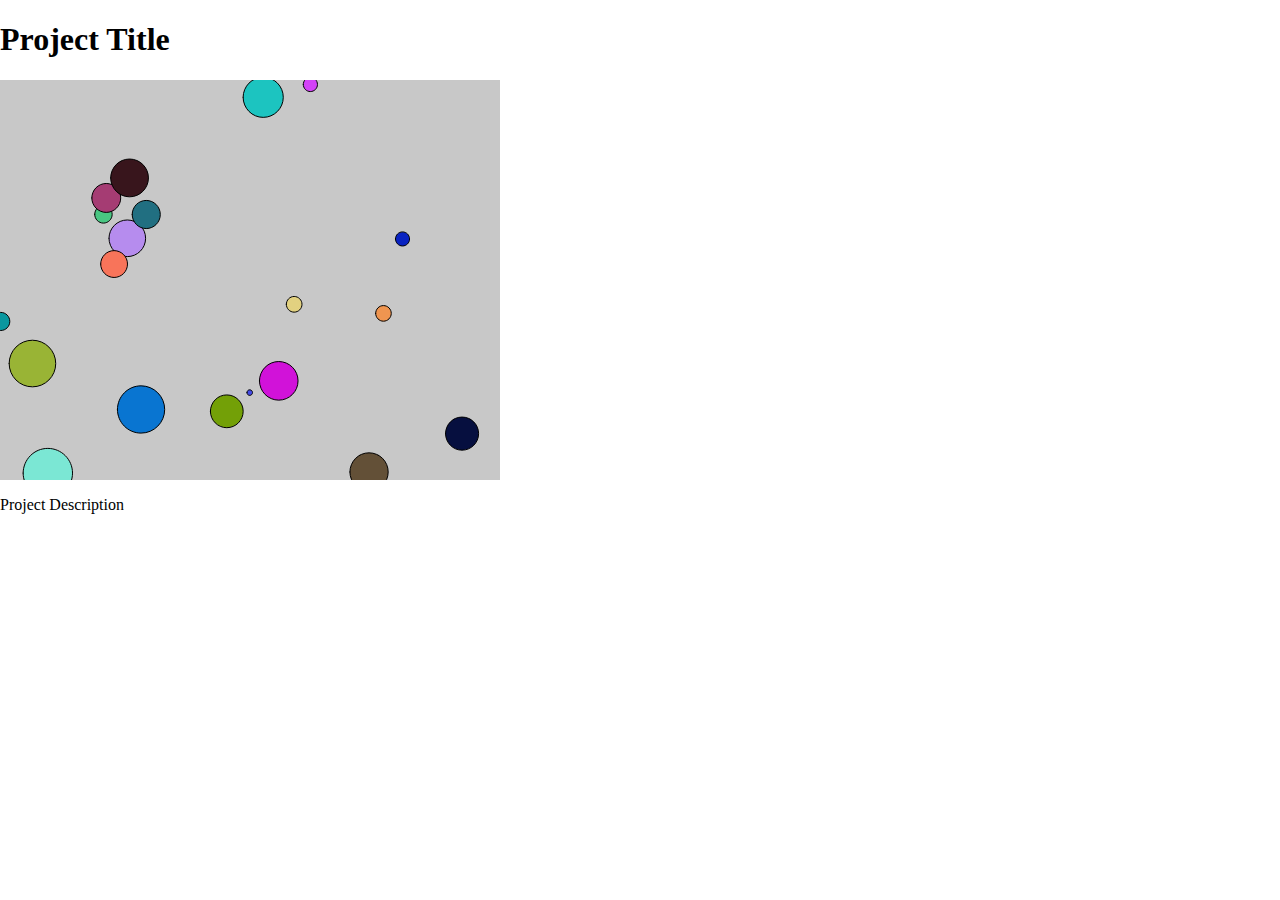
<file: OOP/index.html>
<!DOCTYPE html>
<html lang="en">

<head>
  <meta charset="utf-8" />
  <meta name="viewport" content="width=device-width, initial-scale=1.0">

  <title>CCLab Project</title>

  <link rel="stylesheet" type="text/css" href="style.css">

  <script src="libraries/p5.min.js"></script>
  <!-- Uncomment the line below if you use audio. -->
  <!-- <script src="libraries/p5.sound.min.js"></script> -->
</head>

<body>

  <h1>Project Title</h1>

  <!-- the following div will contain the p5 canvas. -->
  <div id="canvasContainer"></div>

  <p>Project Description</p>

  <!-- the script tag below should always be at the bottom, right before the closing body tag -->
  <script src="sketch.js"></script>
</body>

</html>
</file>
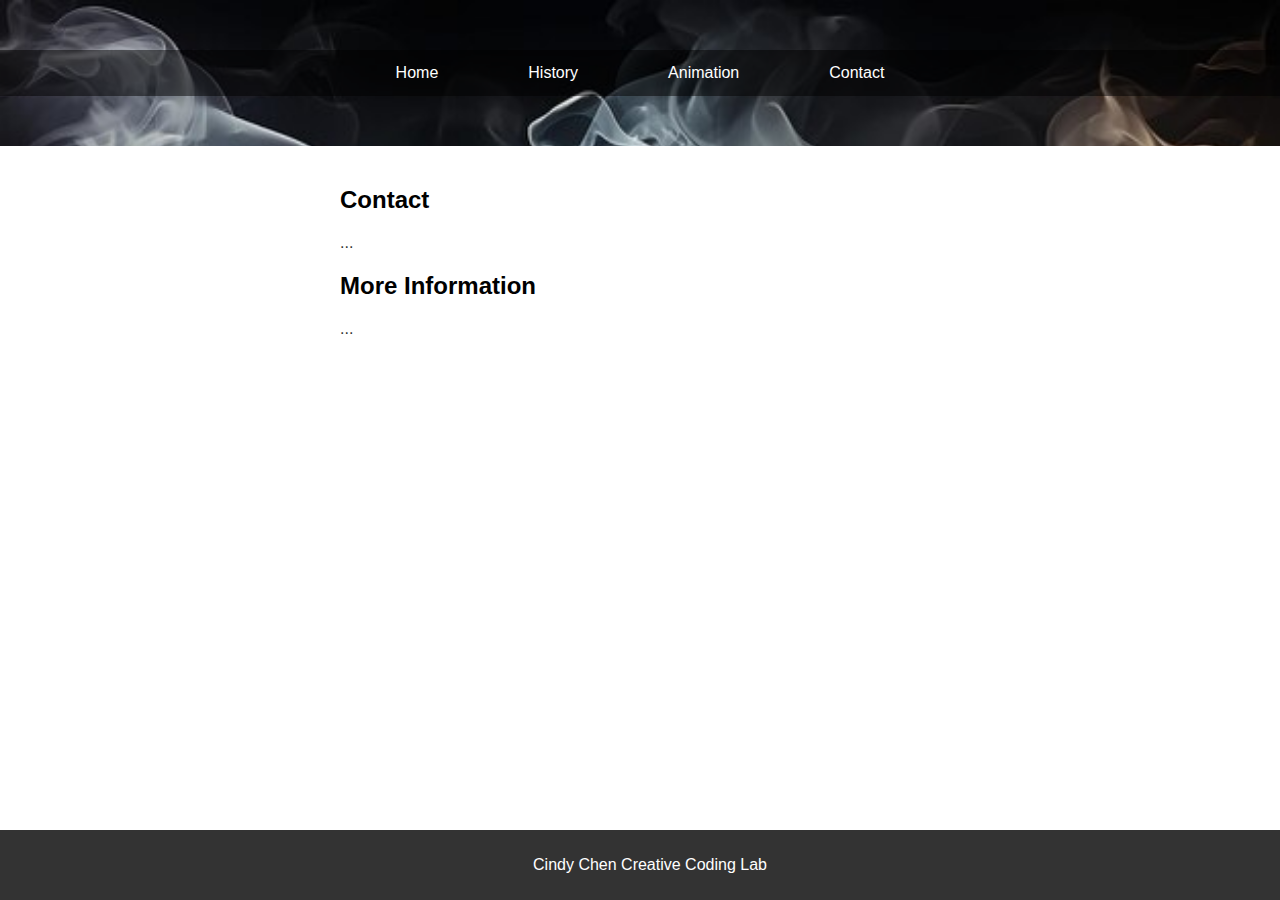
<file: Project B/contact.html>
<!DOCTYPE html>
<html lang="en">
<head>
    <meta charset="UTF-8">
    <meta name="viewport" content="width=device-width, initial-scale=1.0">
    <link rel="stylesheet" href="css/contact.css">
    <title>Documenting the Dangers of Smoking</title>
</head>

<body>
    <div class="header">
        <div class="navbar">
            <a href="home.html">Home</a>
            <a href="history.html">History</a>
            <a href="animation.html">Animation</a>
            <a href="contact.html">Contact</a>
        </div>
    </div>
    <div class="main-content">
        <div class="post-content">
        
            
            <!-- Start of new content -->
            <h2>Contact</h2>
            <p>...</p>
            
            <h2>More Information</h2>
            <p>...</p>
            <!-- End of new content -->
        </div>
        
    </div>
    <footer>
        <p>Cindy Chen Creative Coding Lab</p>
    </footer>
</body>
</html>
</file>
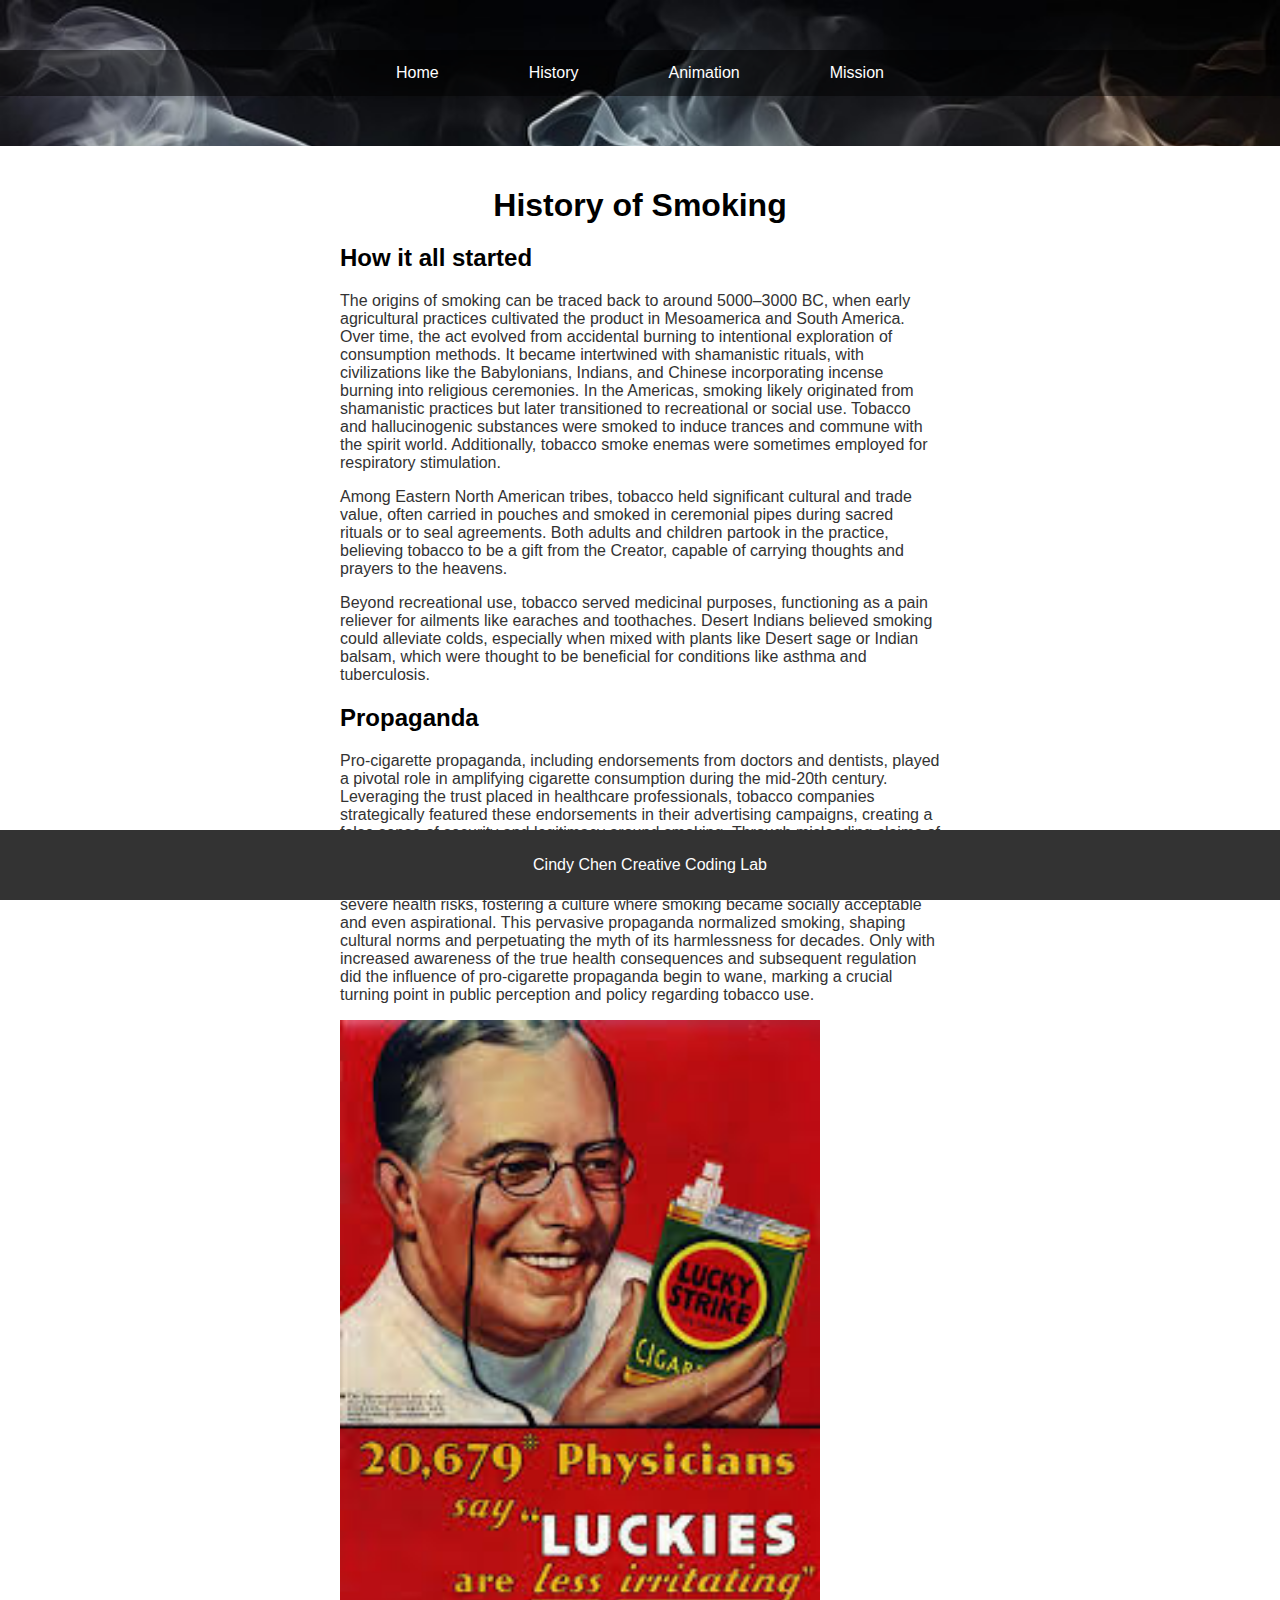
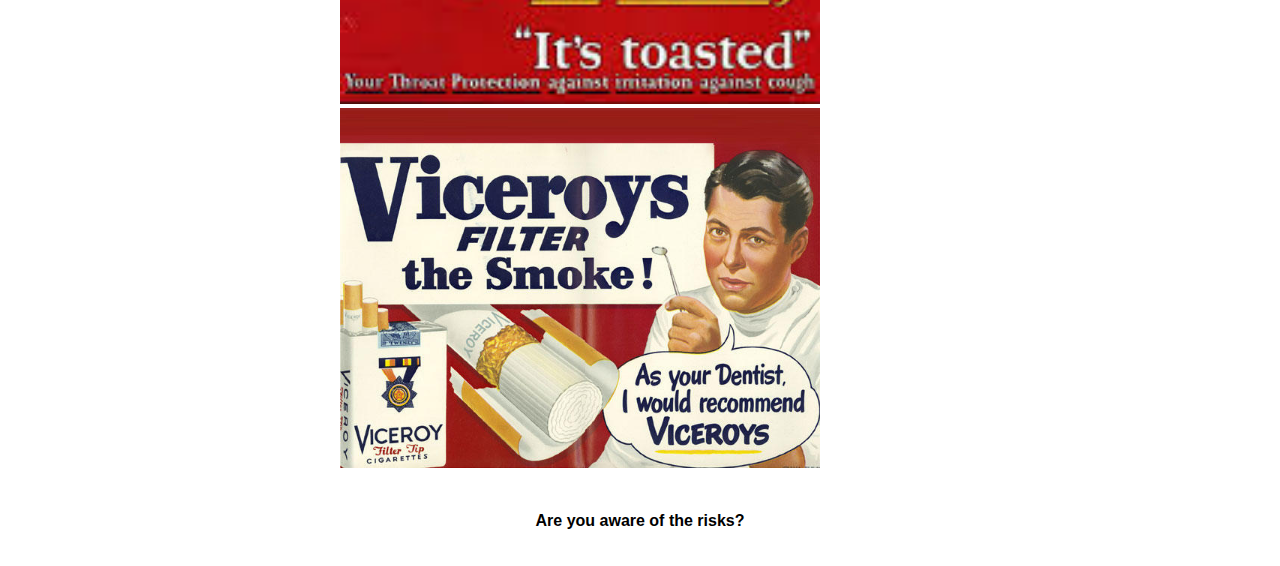
<file: Project B/history.html>
<!DOCTYPE html>
<html lang="en">
<head>
    <meta charset="UTF-8">
    <meta name="viewport" content="width=device-width, initial-scale=1.0">
    <link rel="stylesheet" href="css/history.css">
    <title>Documenting the Dangers of Smoking</title>
</head>

<body>
    <div class="header">
        <div class="navbar">
            <a href="home.html">Home</a>
            <a href="history.html">History</a>
            <a href="animation.html">Animation</a>
            <a href="mission.html">Mission</a>
        </div>
    </div>
    <div class="main-content">
        <h1 class="title">History of Smoking</h1>
        <div class="post-content">
        
            
            <!-- Start of new content -->
            <h2>How it all started</h2>
            <p>The origins of smoking can be traced back to around 5000–3000 BC, when early agricultural practices cultivated the product in Mesoamerica and South America. Over time, the act evolved from accidental burning to intentional exploration of consumption methods. It became intertwined with shamanistic rituals, with civilizations like the Babylonians, Indians, and Chinese incorporating incense burning into religious ceremonies. In the Americas, smoking likely originated from shamanistic practices but later transitioned to recreational or social use. Tobacco and hallucinogenic substances were smoked to induce trances and commune with the spirit world. Additionally, tobacco smoke enemas were sometimes employed for respiratory stimulation.</p>
            <p>Among Eastern North American tribes, tobacco held significant cultural and trade value, often carried in pouches and smoked in ceremonial pipes during sacred rituals or to seal agreements. Both adults and children partook in the practice, believing tobacco to be a gift from the Creator, capable of carrying thoughts and prayers to the heavens.</p>
            <p>Beyond recreational use, tobacco served medicinal purposes, functioning as a pain reliever for ailments like earaches and toothaches. Desert Indians believed smoking could alleviate colds, especially when mixed with plants like Desert sage or Indian balsam, which were thought to be beneficial for conditions like asthma and tuberculosis.</p>
            <h2>Propaganda</h2>
            <p>Pro-cigarette propaganda, including endorsements from doctors and dentists, played a pivotal role in amplifying cigarette consumption during the mid-20th century. Leveraging the trust placed in healthcare professionals, tobacco companies strategically featured these endorsements in their advertising campaigns, creating a false sense of security and legitimacy around smoking. Through misleading claims of health benefits and emotionally manipulative messaging, smoking was portrayed as glamorous and sophisticated, aligning it with desirable social traits. Crucially, tobacco companies suppressed and distorted scientific evidence linking smoking to severe health risks, fostering a culture where smoking became socially acceptable and even aspirational. This pervasive propaganda normalized smoking, shaping cultural norms and perpetuating the myth of its harmlessness for decades. Only with increased awareness of the true health consequences and subsequent regulation did the influence of pro-cigarette propaganda begin to wane, marking a crucial turning point in public perception and policy regarding tobacco use.</p>
            <img id="procig1" src="assets/procig1.png" alt="">
            <img id="procig2" src="assets/procig2.png" alt="">
            <!-- End of new content -->
        </div>
             <p class="question">Are you aware of the risks?</p>
        
    </div>
    <footer>
        <p>Cindy Chen Creative Coding Lab</p>
    </footer>
</body>
</html>
</file>
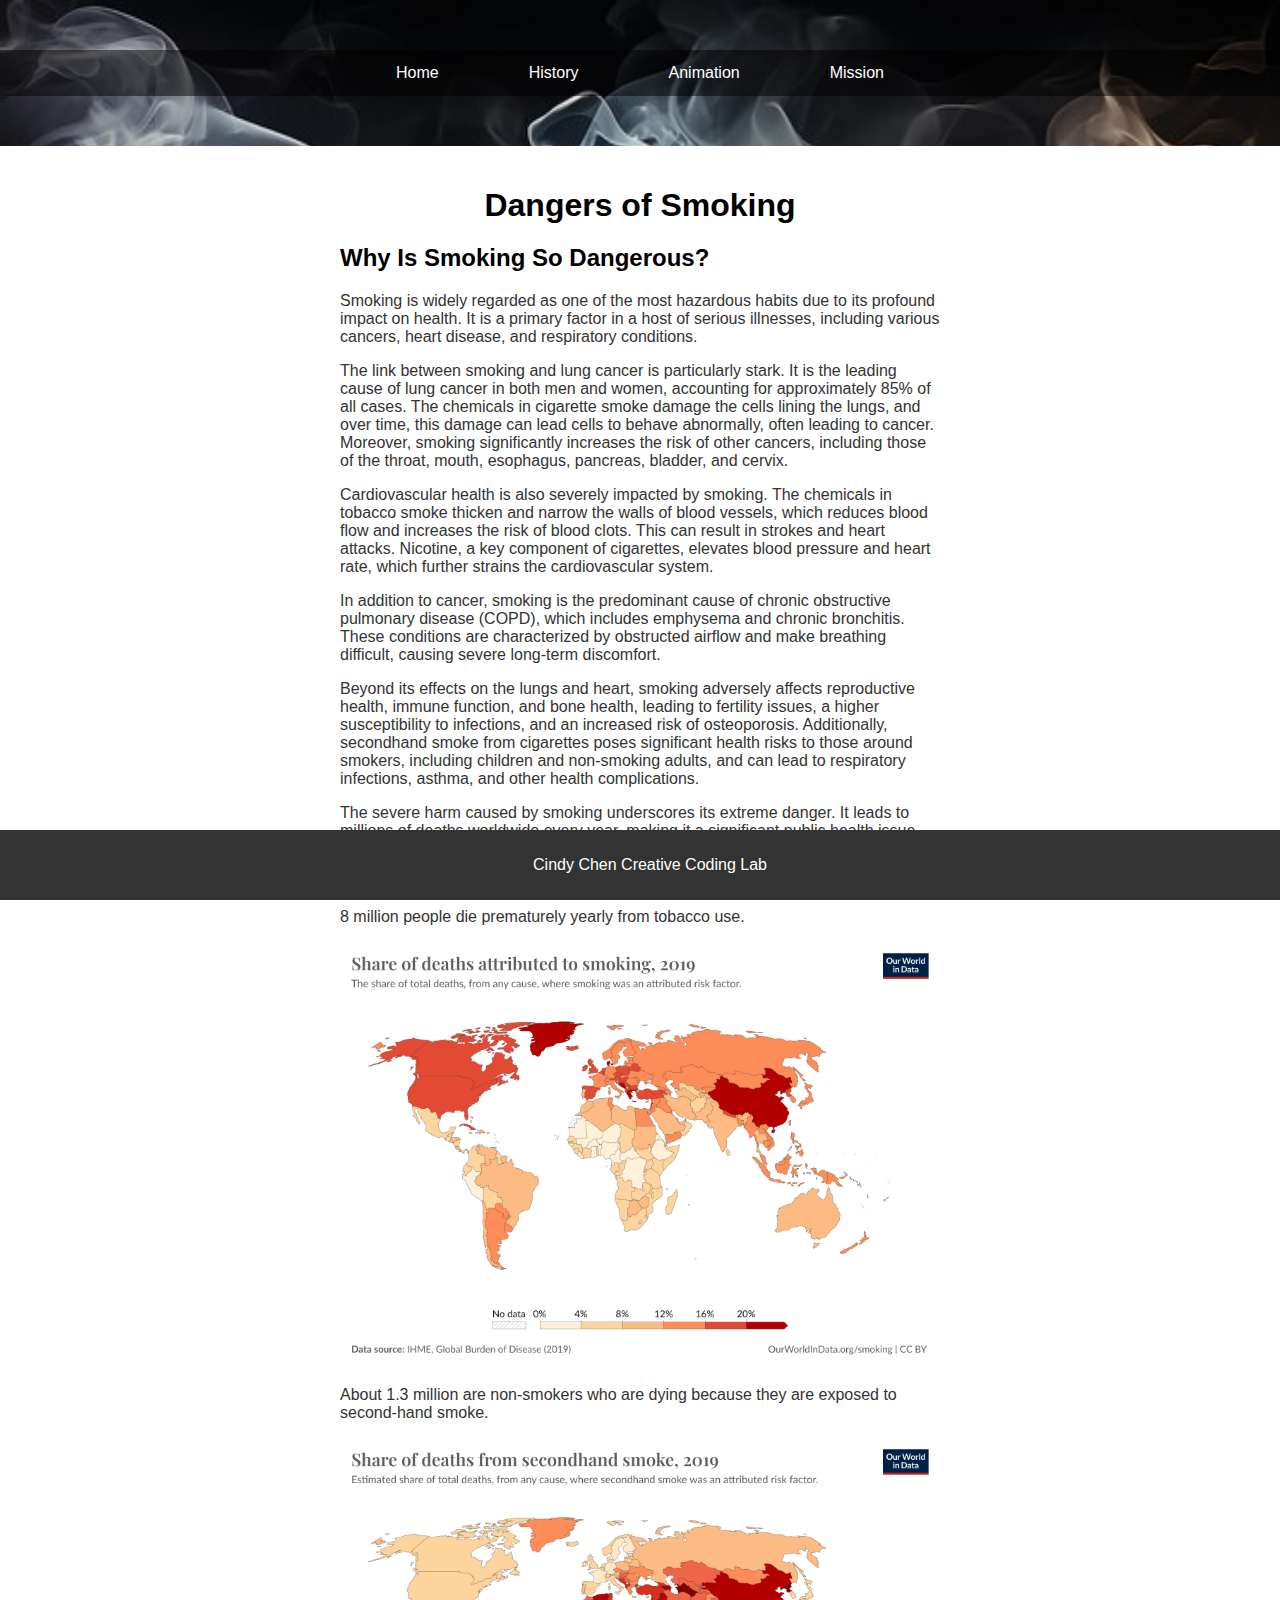
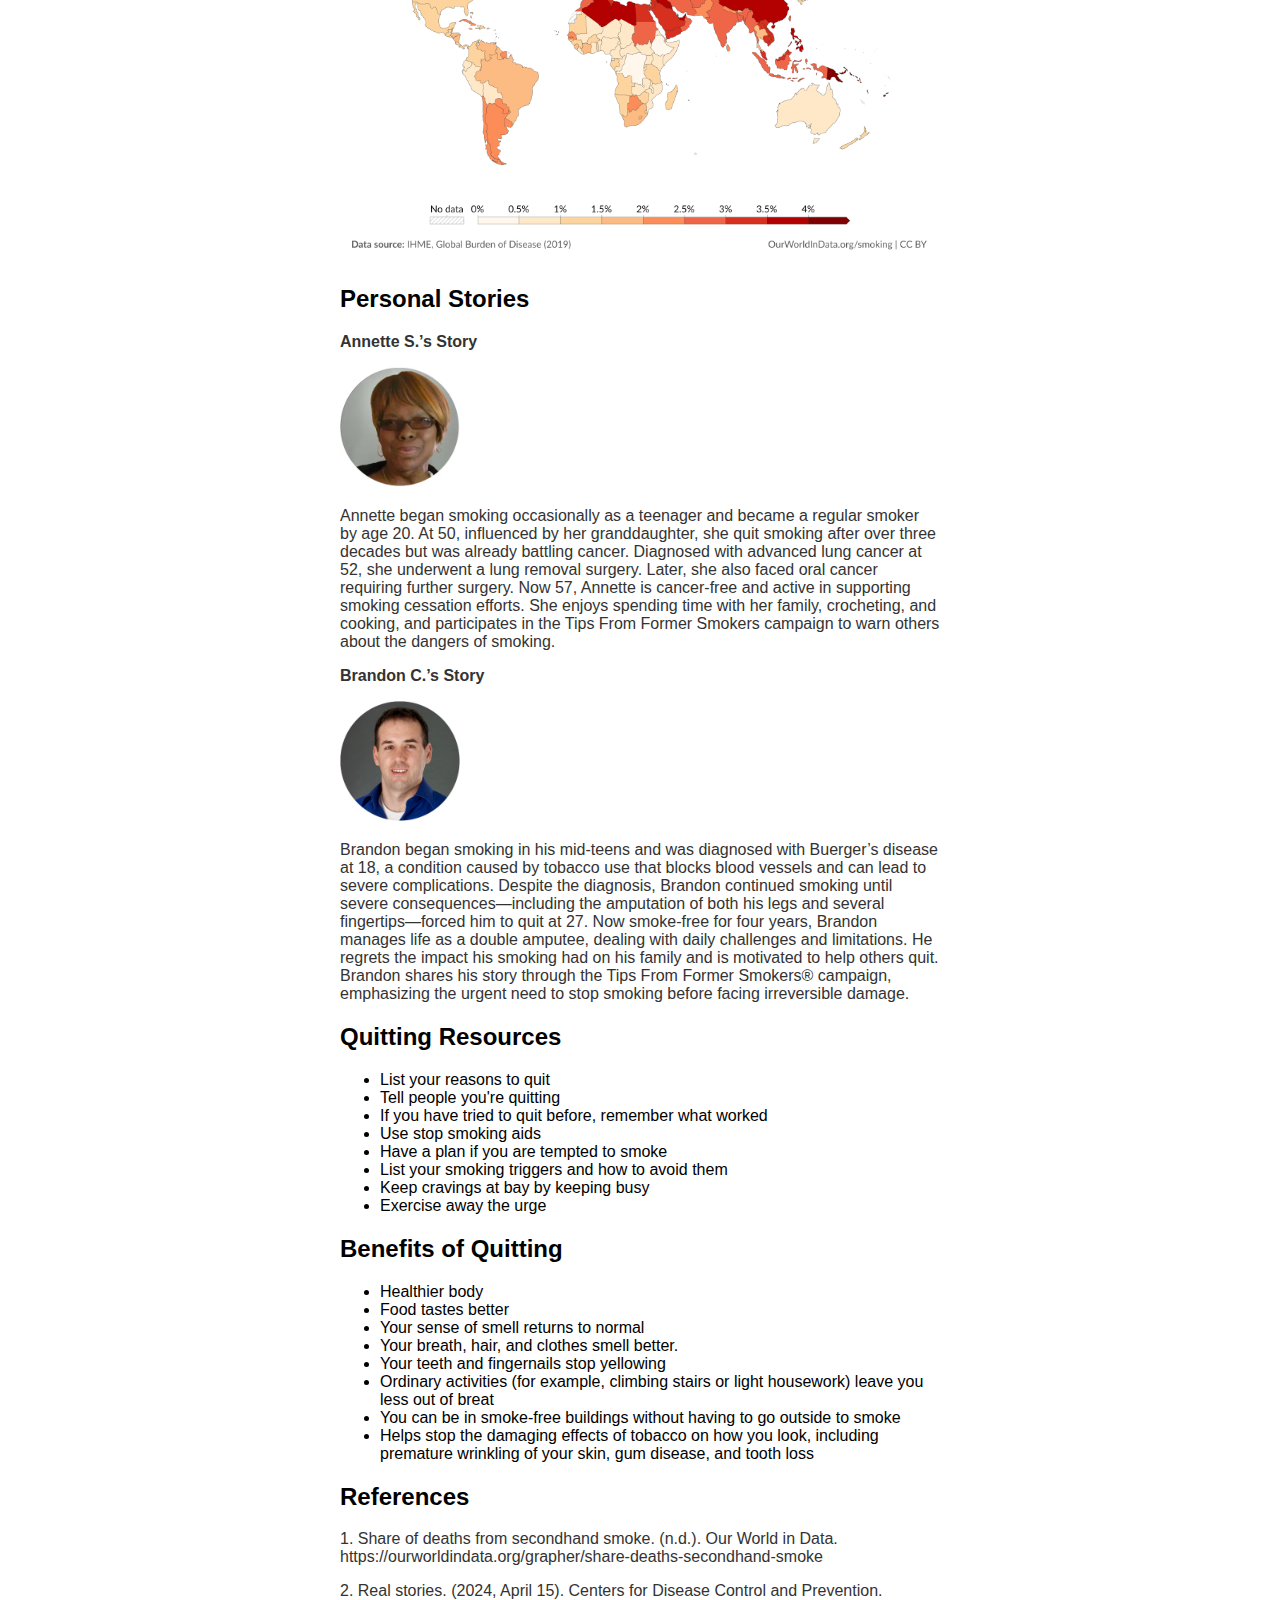
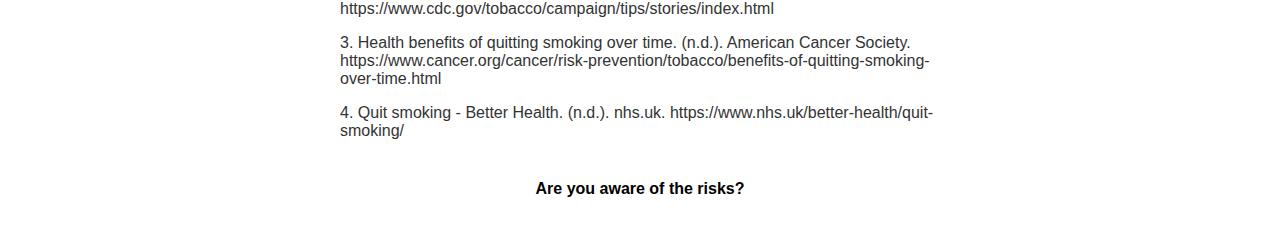
<file: Project B/home.html>
<!DOCTYPE html>
<html lang="en">
<head>
    <meta charset="UTF-8">
    <meta name="viewport" content="width=device-width, initial-scale=1.0">
    <link rel="stylesheet" href="css/style2.css">
    <title>Documenting the Dangers of Smoking</title>
</head>

<body>
    <div class="header">
        <div class="navbar">
            <a href="home.html">Home</a>
            <a href="history.html">History</a>
            <a href="animation.html">Animation</a>
            <a href="mission.html">Mission</a>
        </div>
    </div>
    <div class="main-content">
        <h1 class="title">Dangers of Smoking</h1>
        <div class="post-content">
        
            
            <!-- Start of new content -->
            <h2>Why Is Smoking So Dangerous?</h2>
            <p>Smoking is widely regarded as one of the most hazardous habits due to its profound impact on health. It is a primary factor in a host of serious illnesses, including various cancers, heart disease, and respiratory conditions.</p>
            <p>The link between smoking and lung cancer is particularly stark. It is the leading cause of lung cancer in both men and women, accounting for approximately 85% of all cases. The chemicals in cigarette smoke damage the cells lining the lungs, and over time, this damage can lead cells to behave abnormally, often leading to cancer. Moreover, smoking significantly increases the risk of other cancers, including those of the throat, mouth, esophagus, pancreas, bladder, and cervix.</p>
            <p>Cardiovascular health is also severely impacted by smoking. The chemicals in tobacco smoke thicken and narrow the walls of blood vessels, which reduces blood flow and increases the risk of blood clots. This can result in strokes and heart attacks. Nicotine, a key component of cigarettes, elevates blood pressure and heart rate, which further strains the cardiovascular system.</p>
            <p>In addition to cancer, smoking is the predominant cause of chronic obstructive pulmonary disease (COPD), which includes emphysema and chronic bronchitis. These conditions are characterized by obstructed airflow and make breathing difficult, causing severe long-term discomfort.</p>
            <p>Beyond its effects on the lungs and heart, smoking adversely affects reproductive health, immune function, and bone health, leading to fertility issues, a higher susceptibility to infections, and an increased risk of osteoporosis. Additionally, secondhand smoke from cigarettes poses significant health risks to those around smokers, including children and non-smoking adults, and can lead to respiratory infections, asthma, and other health complications.</p>
            <p>The severe harm caused by smoking underscores its extreme danger. It leads to millions of deaths worldwide every year, making it a significant public health issue.</p>
            
            <h2>Statistics on Smoking</h2>
            <p>8 million people die prematurely yearly from tobacco use.</p>
            <img id="stats" src="assets/stats.png" alt="">
            <p>About 1.3 million are non-smokers who are dying because they are exposed to second-hand smoke.</p>
            <img id="prestats" src="assets/prestats.png" alt="">

            <h2>Personal Stories</h2>
            <p class = "person1"> Annette S.’s Story</p>
            <img id="anne" src="assets/anne.png" alt="">
            <p>Annette began smoking occasionally as a teenager and became a regular smoker by age 20. At 50, influenced by her granddaughter, she quit smoking after over three decades but was already battling cancer. Diagnosed with advanced lung cancer at 52, she underwent a lung removal surgery. Later, she also faced oral cancer requiring further surgery. Now 57, Annette is cancer-free and active in supporting smoking cessation efforts. She enjoys spending time with her family, crocheting, and cooking, and participates in the Tips From Former Smokers campaign to warn others about the dangers of smoking.</p>
            
            <p class = "person2"> Brandon C.’s Story</p>
            <img id="brandon" src="assets/brandon.png" alt="">
            <p>Brandon began smoking in his mid-teens and was diagnosed with Buerger’s disease at 18, a condition caused by tobacco use that blocks blood vessels and can lead to severe complications. Despite the diagnosis, Brandon continued smoking until severe consequences—including the amputation of both his legs and several fingertips—forced him to quit at 27.

                Now smoke-free for four years, Brandon manages life as a double amputee, dealing with daily challenges and limitations. He regrets the impact his smoking had on his family and is motivated to help others quit. Brandon shares his story through the Tips From Former Smokers® campaign, emphasizing the urgent need to stop smoking before facing irreversible damage.</p>

            <h2>Quitting Resources</h2>
            <ul>
                <li>List your reasons to quit</li>
                <li>Tell people you're quitting</li>
                <li>If you have tried to quit before, remember what worked</li>
                <li>Use stop smoking aids</li>
                <li>Have a plan if you are tempted to smoke</li>
                <li>List your smoking triggers and how to avoid them</li>
                <li>Keep cravings at bay by keeping busy</li>
                <li>Exercise away the urge</li>
            </ul>

            <h2>Benefits of Quitting</h2>
            <ul>
                <li>Healthier body</li>
                <li>Food tastes better</li>
                <li>Your sense of smell returns to normal</li>
                <li>Your breath, hair, and clothes smell better.</li>
                <li>Your teeth and fingernails stop yellowing</li>
                <li>Ordinary activities (for example, climbing stairs or light housework) leave you less out of breat</li>
                <li>You can be in smoke-free buildings without having to go outside to smoke</li>
                <li>Helps stop the damaging effects of tobacco on how you look, including premature wrinkling of your skin, gum disease, and tooth loss</li>
            </ul>

            
            <h2>References</h2>
            <p>1. Share of deaths from secondhand smoke. (n.d.). Our World in Data. https://ourworldindata.org/grapher/share-deaths-secondhand-smoke</p>
            <p>2. Real stories. (2024, April 15). Centers for Disease Control and Prevention. https://www.cdc.gov/tobacco/campaign/tips/stories/index.html</p>
            <p>3. Health benefits of quitting smoking over time. (n.d.). American Cancer Society. https://www.cancer.org/cancer/risk-prevention/tobacco/benefits-of-quitting-smoking-over-time.html</p>
            <p>4. Quit smoking - Better Health. (n.d.). nhs.uk. https://www.nhs.uk/better-health/quit-smoking/</p>
            <!-- End of new content -->
        </div>
        <p class="question">Are you aware of the risks?</p>
        
    </div>
    <footer>
        <p>Cindy Chen Creative Coding Lab</p>
    </footer>
</body>
</html>
</file>
<file: OOP/style.css>
html, body {
  margin: 0;
  padding: 0;
}

canvas {
  display: block;
}
</file>
<file: Project B/css/contact.css>
body, html {
    height: 100%;
    margin: 0;
    font-family: Arial, sans-serif;
  }
  
  .header {
    background-image: url('../assets/header.png'); 
    background-color:none;
    background-repeat: no-repeat;
    background-size: cover;
    color: white;
    text-align: center;
    padding: 50px 0;
  }
  
  .navbar {
    display: flex;
    justify-content: center;
    background-color: rgba(0, 0, 0, 0.5); 
  }
  
  .navbar a {
    color: white;
    margin: 0 20px;
    text-decoration: none;
    padding: 14px 25px;
    text-align: center;
    display: inline-block;
  }
  
  .navbar a:hover {
    background-color: #ddd;
    color: black;
  }
  
  .main-content {
    background-color: #ffffff;
    padding: 20px;
    text-align: center;
  }
  
  .title {
    font-size: 2em;
    margin-bottom: 0;
  }
  
  .date {
    font-style: italic;
    color: #555;
    margin-top: 5px;
  }
  
  .post-content {
    max-width: 600px;
    margin: 20px auto;
    text-align: left;
  }
  
  .post-content p {
    color: #333;
  }
  
  .post-content a {
    color: #0066cc;
    text-decoration: none;
    display: block;
    margin: 10px 0;
  }
  
  .post-content a:hover {
    text-decoration: underline;
  }
  
  .question {
    font-weight: bold;
    margin-top: 40px;
  }
  
  footer {
    background-color: #333;
    color: white;
    text-align: center;
    padding: 10px;
    position: fixed;
    bottom: 0;
    width: 100%;
  }
</file>
<file: Project B/css/history.css>
body, html {
    height: 100%;
    margin: 0;
    font-family: Arial, sans-serif;
  }
  
  .header {
    background-image: url('../assets/header.png'); 
    background-color:none;
    background-repeat: no-repeat;
    background-size: cover;
    color: white;
    text-align: center;
    padding: 50px 0;
  }
  
  .navbar {
    display: flex;
    justify-content: center;
    background-color: rgba(0, 0, 0, 0.5); 
  }
  
  .navbar a {
    color: white;
    margin: 0 20px;
    text-decoration: none;
    padding: 14px 25px;
    text-align: center;
    display: inline-block;
  }
  
  .navbar a:hover {
    background-color: #ddd;
    color: black;
  }
  
  .main-content {
    background-color: #ffffff;
    padding: 20px;
    text-align: center;
  }
  
  .title {
    font-size: 2em;
    margin-bottom: 0;
  }
  
  .date {
    font-style: italic;
    color: #555;
    margin-top: 5px;
  }
  
  .post-content {
    max-width: 600px;
    margin: 20px auto;
    text-align: left;
  }
  
  .post-content p {
    color: #333;
  }
  
  .post-content a {
    color: #0066cc;
    text-decoration: none;
    display: block;
    margin: 10px 0;
  }
  
  .post-content a:hover {
    text-decoration: underline;
  }
  
  .question {
    font-weight: bold;
    margin-top: 40px;
  }
  
  footer {
    background-color: #333;
    color: white;
    text-align: center;
    padding: 10px;
    position: fixed;
    bottom: 0;
    width: 100%;
  }

  #procig1{
    width:80%;
    height:40%;
  }

  #procig2{
    width:80%;
    height:80%;
  }
  
  .question {
    font-weight: bold;
    margin-top: 40px;
  }
</file>
<file: Project B/css/style2.css>
body, html {
  height: 100%;
  margin: 0;
  font-family: Arial, sans-serif;
}

.header {
  background-image: url('../assets/header.png'); 
  background-color:none;
  background-repeat: no-repeat;
  background-size: cover;
  color: white;
  text-align: center;
  padding: 50px 0;
}

.navbar {
  display: flex;
  justify-content: center;
  background-color: rgba(0, 0, 0, 0.5); 
}

.navbar a {
  color: white;
  margin: 0 20px;
  text-decoration: none;
  padding: 14px 25px;
  text-align: center;
  display: inline-block;
}

.navbar a:hover {
  background-color: #ddd;
  color: black;
}

.main-content {
  background-color: #ffffff;
  padding: 20px;
  text-align: center;
}

.title {
  font-size: 2em;
  margin-bottom: 0;
}

.date {
  font-style: italic;
  color: #555;
  margin-top: 5px;
}

.post-content {
  max-width: 600px;
  margin: 20px auto;
  text-align: left;
}

.post-content p {
  color: #333;
}

.post-content a {
  color: #0066cc;
  text-decoration: none;
  display: block;
  margin: 10px 0;
}

.post-content a:hover {
  text-decoration: underline;
}

.question {
  font-weight: bold;
  margin-top: 40px;
}

footer {
  background-color: #333;
  color: white;
  text-align: center;
  padding: 10px;
  position: fixed;
  bottom: 0;
  width: 100%;
}

#stats{
  width:100%;
  height:100%;
}

#prestats{
  width:100%;
  height:100%;
}

.person1{
  font-weight: bold;
  margin-top: 10px;
}

#anne{
  width:20%;
  height:20%;
}

.person2{
  font-weight: bold;
  margin-top: 10px;
}

#brandon{
  width:20%;
  height:20%;
}
</file>
